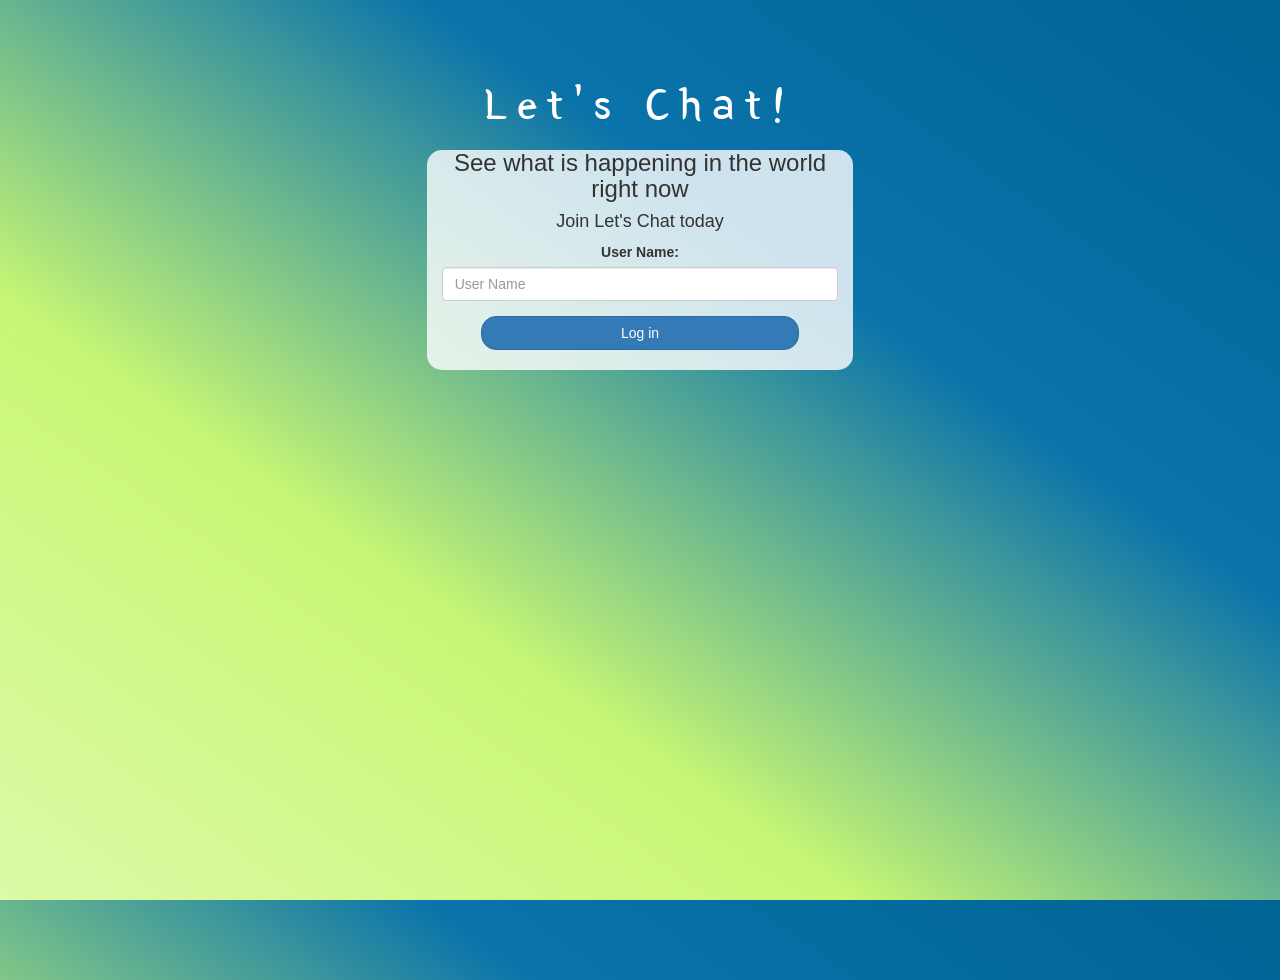
<file: index.html>
<!DOCTYPE html>
<html>
<head>
	<title>Let's Chat!</title>
<link href="https://fonts.googleapis.com/css?family=Yeon+Sung&display=swap" rel="stylesheet"><meta name="viewport" content="width=device-width, initial-scale=1">

<link rel="stylesheet" href="https://maxcdn.bootstrapcdn.com/bootstrap/3.4.0/css/bootstrap.min.css">
<script src="https://ajax.googleapis.com/ajax/libs/jquery/3.4.1/jquery.min.js"></script>
<script src="https://maxcdn.bootstrapcdn.com/bootstrap/3.4.0/js/bootstrap.min.js"></script>

<link rel="stylesheet" type="text/css" href="kwitter.css">
<script src="kwitter.js"></script>
</head>
<body>
<center>
	<h1 class="header">	
		Let's Chat!	<sup>
		</sup>
</h1>
	<div class="col-lg-4 col-md-6 col-sm-6 col-xs-11 login_div">
		<h3 >See what is happening in the world right now</h3>
		<h4 >Join Let's Chat today</h4>
		<div class="form-group">
		  <label >User Name:</label>
		  <input type="text" id="user_name" class="form-control" placeholder="User Name">
		</div>
		<button id="login_button" class="btn btn-primary" onclick="addUser()">Log in</button>
		<br><br>
	</div>
</center>
</body>
</html>
</file>
<file: kwitter.css>
html, body
{
  height: 100%;
  margin: 0;
}

body
{
background-image: linear-gradient(to right top, #b9f54f7f, #1882c1, #0a73aa, #006494);
background-image: linear-gradient(to right top, #b9f54f7f, #b8f54fc9, #0a73aa, #006494);
}

.header
{
	color: white;font-family: 'Yeon Sung';font-size: 45px;letter-spacing: 10px;margin-top: 80px;
}
.header img
{
	width: 80px;margin-left: -15px;
}

.login_div
{
	background: rgba(255,255,255,0.8);float: none;border-radius: 15px;
}

.logo
{
	width: 80px;margin-top: 30px;border-radius: 40px;
}

#login_button
{
	width: 80%;border-radius: 15px;
}

.room_name
{
	cursor: pointer;
	font-size: 20px;
}


#logout
{
	font-size: 20px; float: right;
}


#output
{
	padding: 10px; width:80%;background: rgba(255,255,255,0.8);border-radius: 15px;
}

.input_div_room_page
{
	width: 80%;
}

.input_div label
{
	color: white;font-size: 20px;
}


.input_div_message_page
{
	position: fixed;bottom: 0px;width: 100%;background: rgba(255,255,255,0.8);
}
.input_div_message_page label
{
	color: black;
}
.input_div_message_page #msg
{
	width: 80%;
}
.input_div_message_page button
{
	margin-top: 15px;
	width: 50%; 
}
.color_white
{
	color: white
}

.user_tick
{
	width:20px;
}
.message_h4
{
	padding-left:5px;color:grey;
}
</file>
